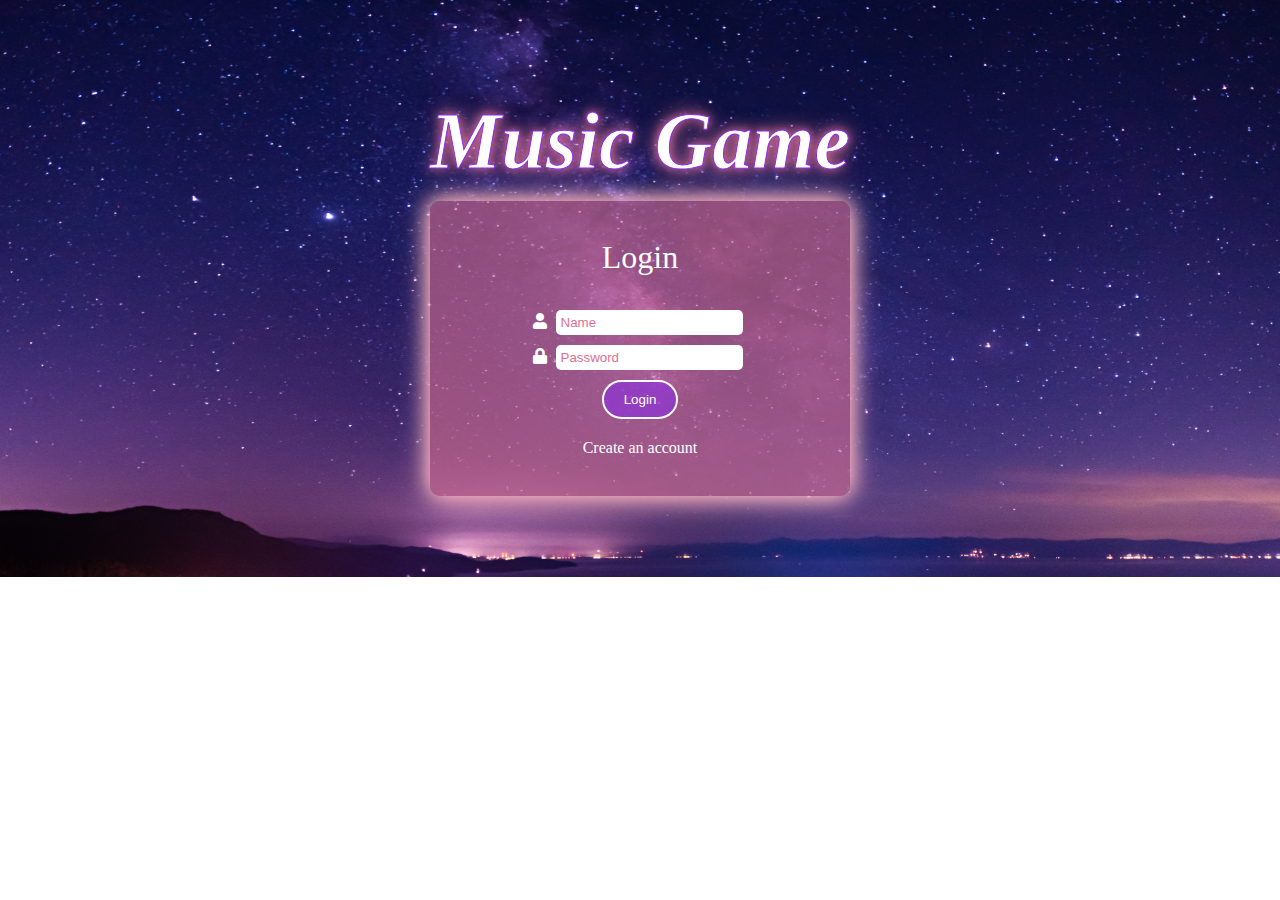
<file: index.html>
<!DOCTYPE html>
<html lang="en">
  <head>
    <meta charset="UTF-8" />
    <meta http-equiv="X-UA-Compatible" content="IE=edge" />
    <meta name="viewport" content="width=device-width, initial-scale=1.0" />
    <title>Document</title>
    <link
      rel="stylesheet"
      href="https://cdnjs.cloudflare.com/ajax/libs/font-awesome/5.14.0/css/all.min.css"
    />
    <link rel="stylesheet" type="text/css" href="css/all.css" />
    <link rel="stylesheet" type="text/css" href="css/index.css" />
  </head>

  <body>
    <div class="content">
      <h1>Music Game</h1>
      <form action="login.php" class="login" method="post">
        <legend>Login</legend>
        <div class="name">
          <i class="fas fa-user" style="color: white"></i>
          <input type="text" placeholder="Name" name="name" required />
        </div>
        <div class="pwd">
          <i class="fas fa-lock" style="color: white"></i>
          <input type="password" placeholder="Password" name="pwd" required />
        </div>
        <input type="submit" value="Login" class="loginBtn" />
        <a href="register.html" class="gotoSign">Create an account</a>
      </form>
    </div>
  </body>
</html>
</file>
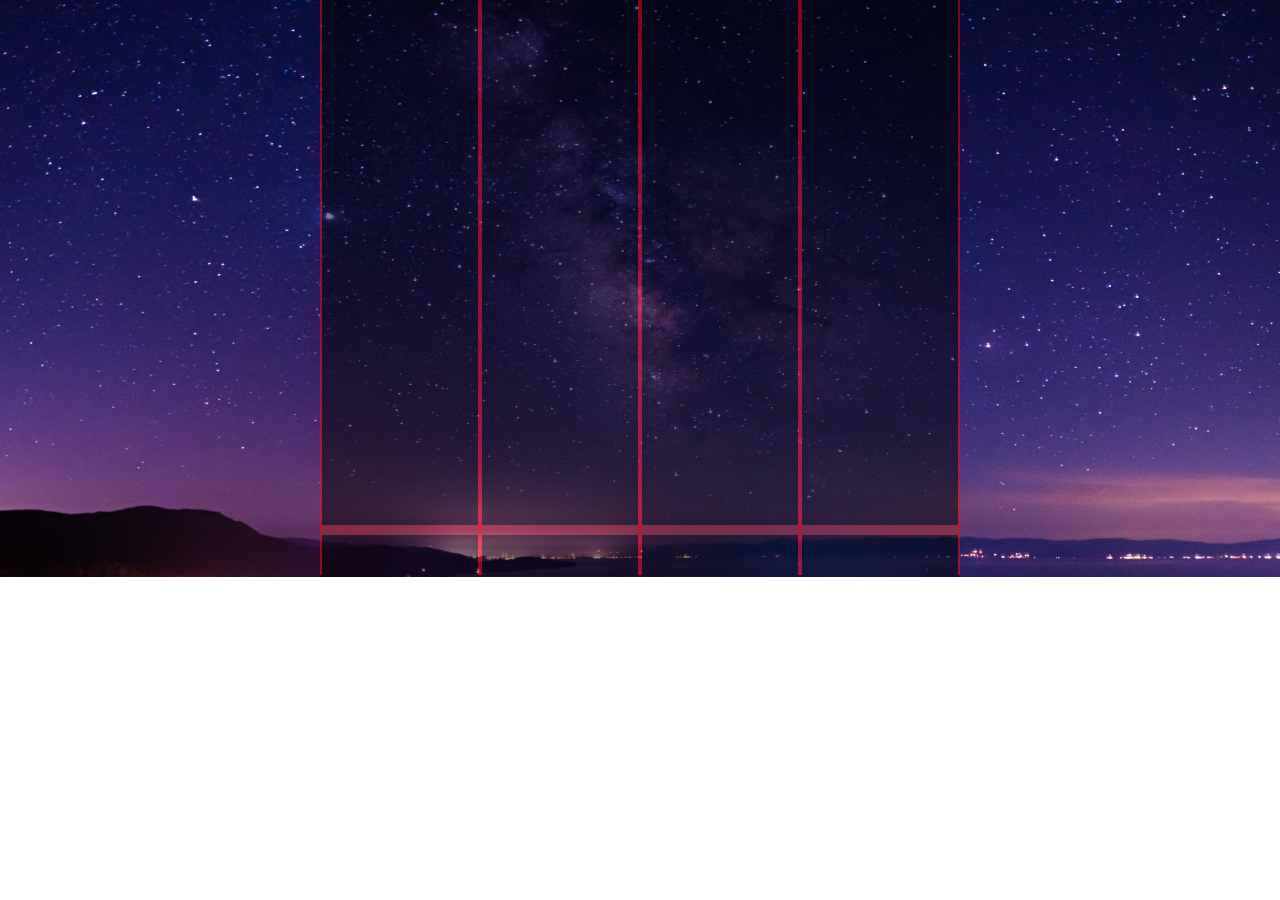
<file: play.html>
<!DOCTYPE html>
<html lang="en">
  <head>
    <meta charset="UTF-8" />
    <meta http-equiv="X-UA-Compatible" content="IE=edge" />
    <meta name="viewport" content="width=device-width, initial-scale=1.0" />
    <title>Document</title>
    <link
      rel="stylesheet"
      href="https://cdnjs.cloudflare.com/ajax/libs/font-awesome/5.14.0/css/all.min.css"
    />
    <link rel="stylesheet" type="text/css" href="css/play.css" />
    <link rel="stylesheet" type="text/css" href="css/all.css" />
    <script
      src="https://code.jquery.com/jquery-3.6.4.js"
      integrity="sha256-a9jBBRygX1Bh5lt8GZjXDzyOB+bWve9EiO7tROUtj/E="
      crossorigin="anonymous"
    ></script>
    <script src="js/play.js" type="module"></script>
  </head>
  <body>
    <p class="score"></p>
    <div class="play_area">
      <div class="track"><div class="line"></div></div>
      <div class="track"><div class="line"></div></div>
      <div class="track"><div class="line"></div></div>
      <div class="track"><div class="line"></div></div>
    </div>

    <video id="background-video">
      <source src="" type="video/mp4" />
    </video>
  </body>
</html>
</file>
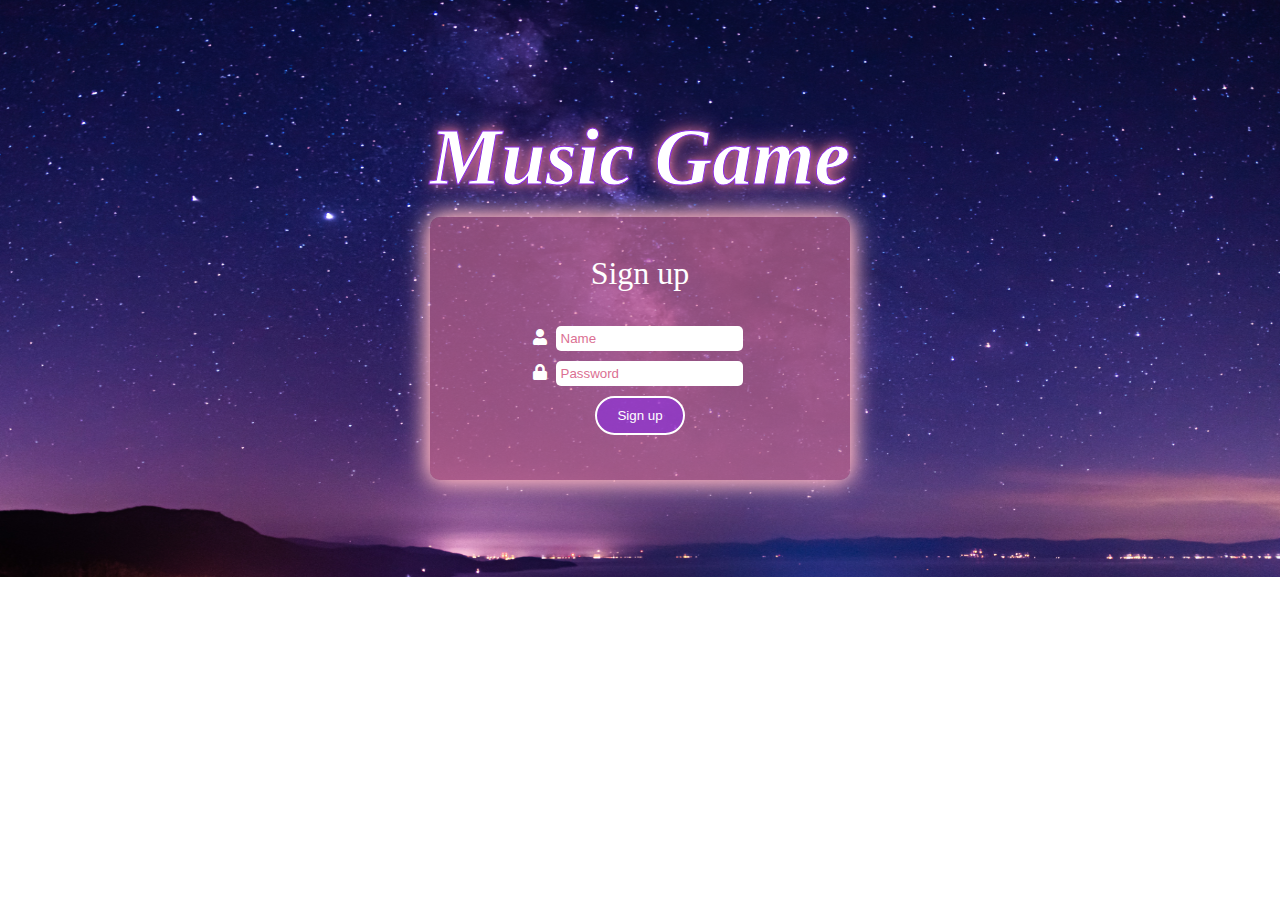
<file: register.html>
<!DOCTYPE html>
<html lang="en">
  <head>
    <meta charset="UTF-8" />
    <meta http-equiv="X-UA-Compatible" content="IE=edge" />
    <meta name="viewport" content="width=device-width, initial-scale=1.0" />
    <title>Document</title>
    <link
      rel="stylesheet"
      href="https://cdnjs.cloudflare.com/ajax/libs/font-awesome/5.14.0/css/all.min.css"
    />
    <link rel="stylesheet" type="text/css" href="css/all.css" />
    <link rel="stylesheet" type="text/css" href="css/index.css" />
  </head>

  <body>
    <div class="content">
      <h1>Music Game</h1>
      <form action="signupData.php" class="login" method="post">
        <legend>Sign up</legend>
        <div class="name">
          <i class="fas fa-user" style="color: white"></i>
          <input type="text" placeholder="Name" name="name" required />
        </div>
        <div class="pwd">
          <i class="fas fa-lock" style="color: white"></i>
          <input type="password" placeholder="Password" name="pwd" required />
        </div>
        <input type="submit" value="Sign up" class="loginBtn" />
      </form>
    </div>
  </body>
</html>
</file>
<file: css/index.css>
body {
    display: flex;
    flex-direction: column;
    align-items: center;
    width: 100%;
    justify-content: center;
    min-height: 577px;
}
h1 {
    font-style: italic;
    font-size: 80px;
    font-weight: 900;
    -webkit-text-stroke: 1px blueviolet;
    text-align: center;
    color:white;
    margin: 20px 0;
    text-shadow: 0 0 10px palevioletred, 0 0 20px palevioletred;
}
.login input{
    margin: 5px;
}
.login input[type="text"], .login input[type="password"] {
    padding: 5px;
    border-radius: 5px;
    border: none;
}
.login input::placeholder {
    color: palevioletred;
}
.login .gotoSign {
    margin-top: 1em;;
    color: white;
    text-decoration: none;
}
.login .gotoSign:hover {
    text-decoration: underline;
}
.login legend {
    font-size: 32px;
    color: white;
    margin-bottom: 1em;
}
.loginBtn {
    background-color: rgb(138,43,226,0.6);
    color: white;
    border: 2px solid white;
    border-radius: 9999px;
    padding: 10px 20px;
    cursor: pointer;
    transition: all 0.2s;
}
.loginBtn:hover {
    transform: scale(1.1);
    background-color: rgb(238,130,238,0.6);
}
.login {
    min-width: 300px;
    background-color: rgb(216,112,147,0.6);
    padding: 40px;
    border-radius: 10px;
    box-sizing: border-box;
    display: flex;
    flex-direction: column;
    align-items: center;
    box-shadow: 0 0 20px lightpink, 0 0 30px lightpink;
}
</file>
<file: css/play.css>
.play_area {
    width: 50%;
    height: 577px;
    background-color: black;
	opacity: 0.5;
    margin: 0 auto;
    display: flex;
}
.track {
    border-right: 2px solid red;
    border-left: 2px solid red;
    width: 25%;
    height: 575px;
	position: relative;
}
.line {
	position: absolute;
	top: 525px;
	width: 100%;
	height: 10px;
	background-color: brown;
}
/* .line p{
	position: absolute;
	top: 10px;
	left: 45%;
	color: brown;
	font-size: 20px;
} */
.clickLine {
	background-color: pink;
	box-shadow: 0 0 10px red, 0 0 20px red, 0 0 30px red, 0 0 40px red;
}
/* .clickLine p{
	color: pink;
	-webkit-text-stroke: 1px red;
	box-shadow: 0 0 10px red, 0 0 20px red, 0 0 30px red, 0 0 40px red;
} */
.box {
	width: 100%;
	height: 10px;
	background-color: white;
	box-shadow: 0 0 10px white, 0 0 20px white;
	position: absolute;
	top: 0;
	opacity: 1;
}
#background-video {
	position: fixed;
	top: 0;
	left: 0;
	right: 0;
	width: 100%;
	height: 100%;
	z-index: -1;
	opacity: 0.75;
  }
.score {
	position: absolute;
	top: 400px;
	left: 47%;
	color: white;
	font-size: 40px;
	font-weight: 800;
	text-shadow: 0 0 10px palevioletred, 0 0 20px palevioletred, 0 0 30px palevioletred;
	z-index: 10;
}
</file>
<file: css/all.css>
/* http://meyerweb.com/eric/tools/css/reset/ 
   v2.0 | 20110126
   License: none (public domain)
*/

html, body, div, span, applet, object, iframe,
h1, h2, h3, h4, h5, h6, p, blockquote, pre,
a, abbr, acronym, address, big, cite, code,
del, dfn, em, img, ins, kbd, q, s, samp,
small, strike, strong, sub, sup, tt, var,
b, u, i, center,
dl, dt, dd, ol, ul, li,
fieldset, form, label, legend,
table, caption, tbody, tfoot, thead, tr, th, td,
article, aside, canvas, details, embed, 
figure, figcaption, footer, header, hgroup, 
menu, nav, output, ruby, section, summary,
time, mark, audio, video {
	margin: 0;
	padding: 0;
	border: 0;
	font-size: 100%;
	font: inherit;
	vertical-align: baseline;
}
/* HTML5 display-role reset for older browsers */
article, aside, details, figcaption, figure, 
footer, header, hgroup, menu, nav, section {
	display: block;
}
body {
	line-height: 1;
	background-image: url('../img/background.jpg');
	background-size: 100% 100%;
    background-repeat: no-repeat;
	min-height: 577px;
	display: flex;
    flex-direction: column;
    align-items: center;
    width: 100%;
    justify-content: center;
}
ol, ul {
	list-style: none;
}
blockquote, q {
	quotes: none;
}
blockquote:before, blockquote:after,
q:before, q:after {
	content: '';
	content: none;
}
table {
	border-collapse: collapse;
	border-spacing: 0;
}
</file>
